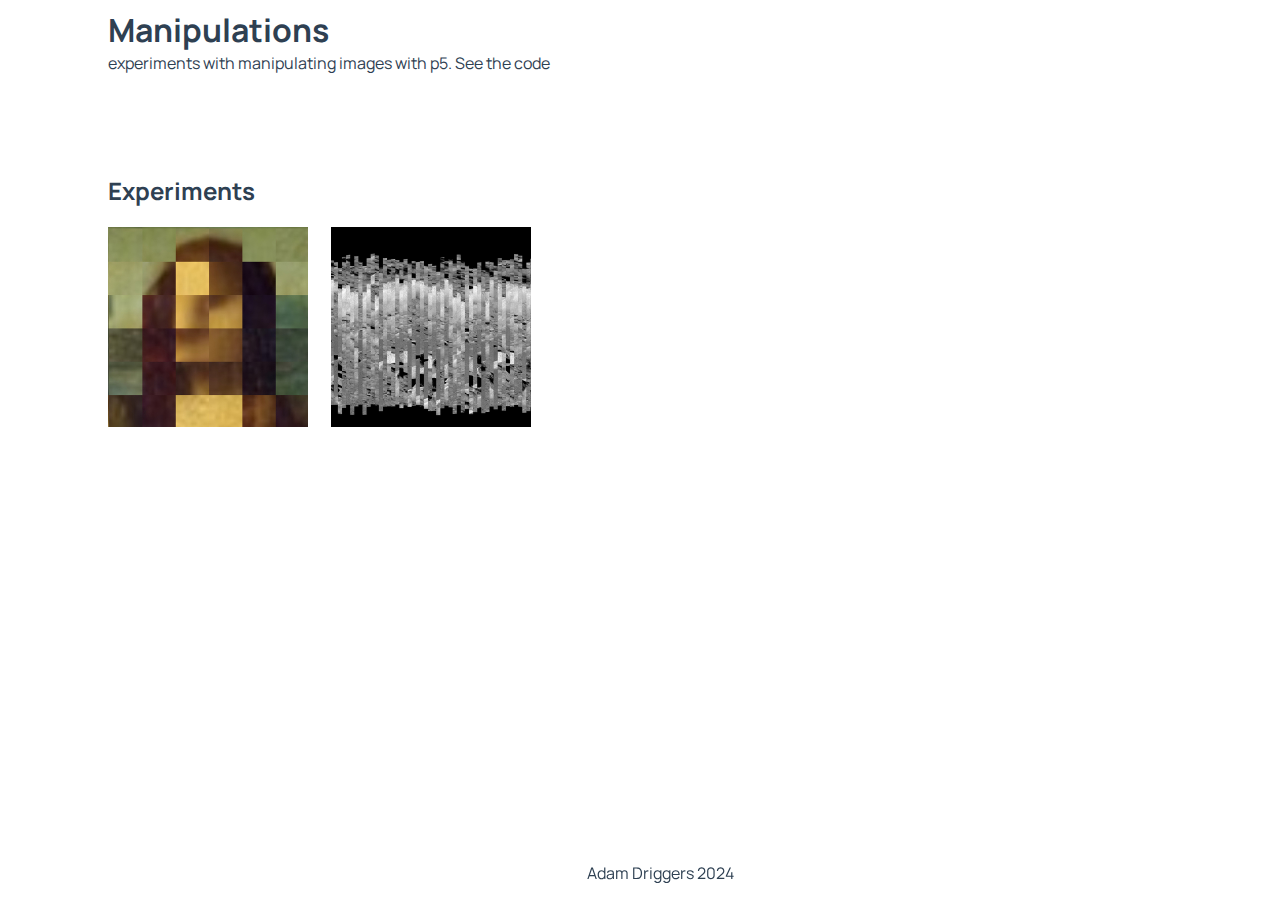
<file: index.html>
<!DOCTYPE html>
<html lang="en">
<head>
  <meta charset="UTF-8">
  <meta name="viewport" content="width=device-width, initial-scale=1.0">
  <meta http-equiv="X-UA-Compatible" content="ie=edge">
  <title>Manipulations</title>
  <link rel="stylesheet" href="styles.css">
</head>
<body>
  <div id="homewrap">
    <header>
      <h1><a href="./">Manipulations</a>
      </h1>

      <p>experiments with manipulating images with p5. See the <a href="https://github.com/awdriggs/codedImages">code</a>
</p>
    </header>

    <section class="cards">
      <h2>Experiments</h2>

      <div class="card">
        <a href="./bitmona/bitmona.html">
          <img src="bitmona.jpg">
        </a>

      </div>

      <div class="card">
        <a href="./moontrip/moontrip.html">
          <img src="moontrip.jpg">
        </a>
      </div>
    </section>

    <footer>
      <p><a href="https://adamdriggers.com">Adam Driggers 2024</a>
      </p>
    </footer>
  </div>
</body>
</html>
</file>
<file: styles.css>
@import url('https://fonts.googleapis.com/css2?family=Manrope:wght@200..800&display=swap');

body {
  color: #2E4052;

  font-family: "Manrope", sans-serif;
  font-optical-sizing: auto;
  font-weight: 400;
  font-style: normal;

}
 
#homewrap {
  margin-left: 100px;
}
 
header {
  h1, p {
    margin: 0;
  }
}

.project-header {
  margin-bottom: 20px;
}

a, a:visited {
  color: #2E4052;
  text-decoration: none;
}

a:hover, a:visited:hover {
  color: #50723C;
}

.cards {
  margin-top: 100px;

  .card {
    display: inline-block;
    margin-right: 20px;
    width: 200px;
     
    img {
      width: 100%;
    }
  }
}

footer {
  position: fixed;
  bottom: 0;
  left: 20px; 
  display: block;
  width: 100%;
  text-align: center;
}
</file>
